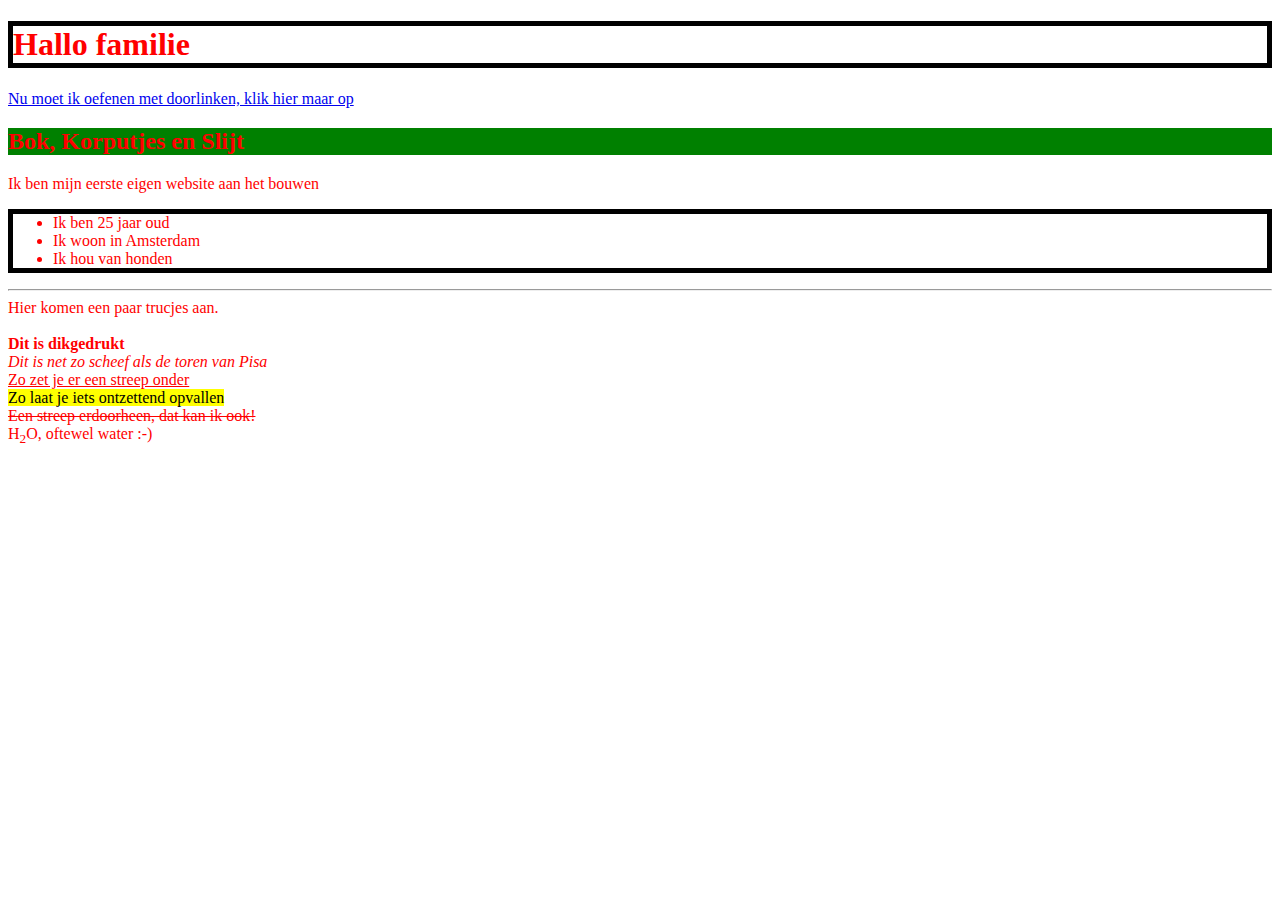
<file: opdracht_004/index.html>
<!DOCTYPE html>
<html>

<head>
    <title> Meet my family </title>
    <link rel="stylesheet" type="text/css" href="styles.css">
</head>

<body>
    <header>
        <h1 class="black-border">Hallo familie</h1>
    </header>
    <nav>
        <a href="about.html">Nu moet ik oefenen met doorlinken, klik hier maar op</a>
    </nav>
    <main>
        <h2 id="green-background">Bok, Korputjes en Slijt</h2>
        <p>Ik ben mijn eerste eigen website aan het bouwen</p>
        <ul class="black-border">
            <li>Ik ben 25 jaar oud</li>
            <li>Ik woon in Amsterdam</li>
            <li>Ik hou van honden</li>
        </ul>
        <hr>
        Hier komen een paar trucjes aan. <br> <br>
        <b>Dit is dikgedrukt</b> <br>
        <i>Dit is net zo scheef als de toren van Pisa</i> <br>
        <u>Zo zet je er een streep onder</u> <br>
        <mark>Zo laat je iets ontzettend opvallen</mark> <br>
        <del>Een streep erdoorheen, dat kan ik ook!</del> <br>
        H<sub>2</sub>O, oftewel water :-)
    </main>
</body>
<footer>

</footer>

</html>
</file>
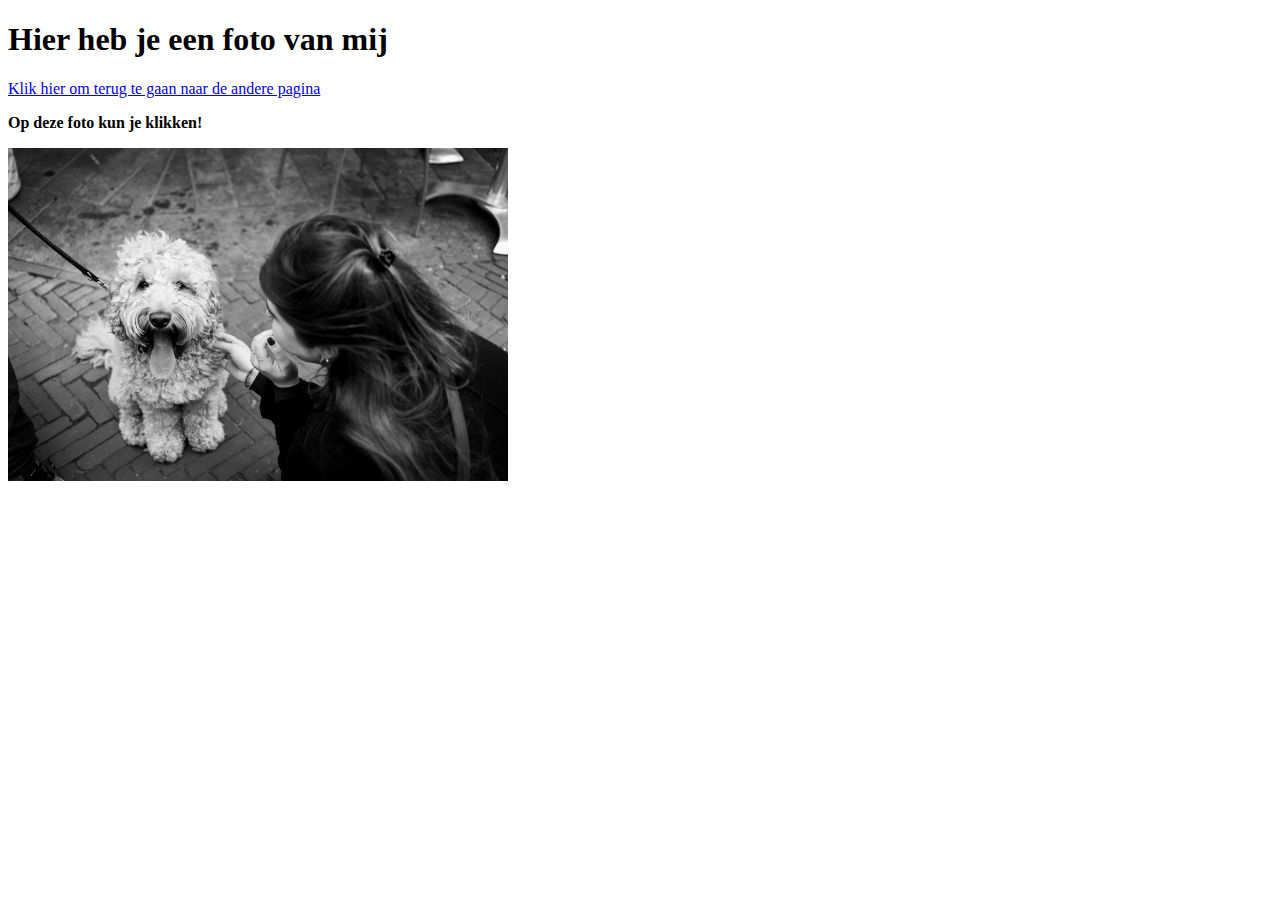
<file: opdracht_004/about.html>
<!DOCTYPE html>
<html>
    <head>
        <title> Meet my family </title>
    </head>
    <body>
        <header>  
            <h1>Hier heb je een foto van mij</h1>      
        </header>
        <nav> 
            <a href="index.html">Klik hier om terug te gaan naar de andere pagina</a>
        </nav>
        <main>
            <p><b>Op deze foto kun je klikken!</b></p>

            <a href="http://www.google.com" target="_blank">
            <img src="Afbeelding.JPG" alt="Hier staat iets" width="500">
            </a>

           <br> <br>
           
        </main>
        
    </body>
    <footer></footer>
</html>
</file>
<file: opdracht_004/styles.css>
body {
    color:red;
}

.black-border {
    border: 5px solid black;
}

#green-background {
    background-color: green;
}
</file>
